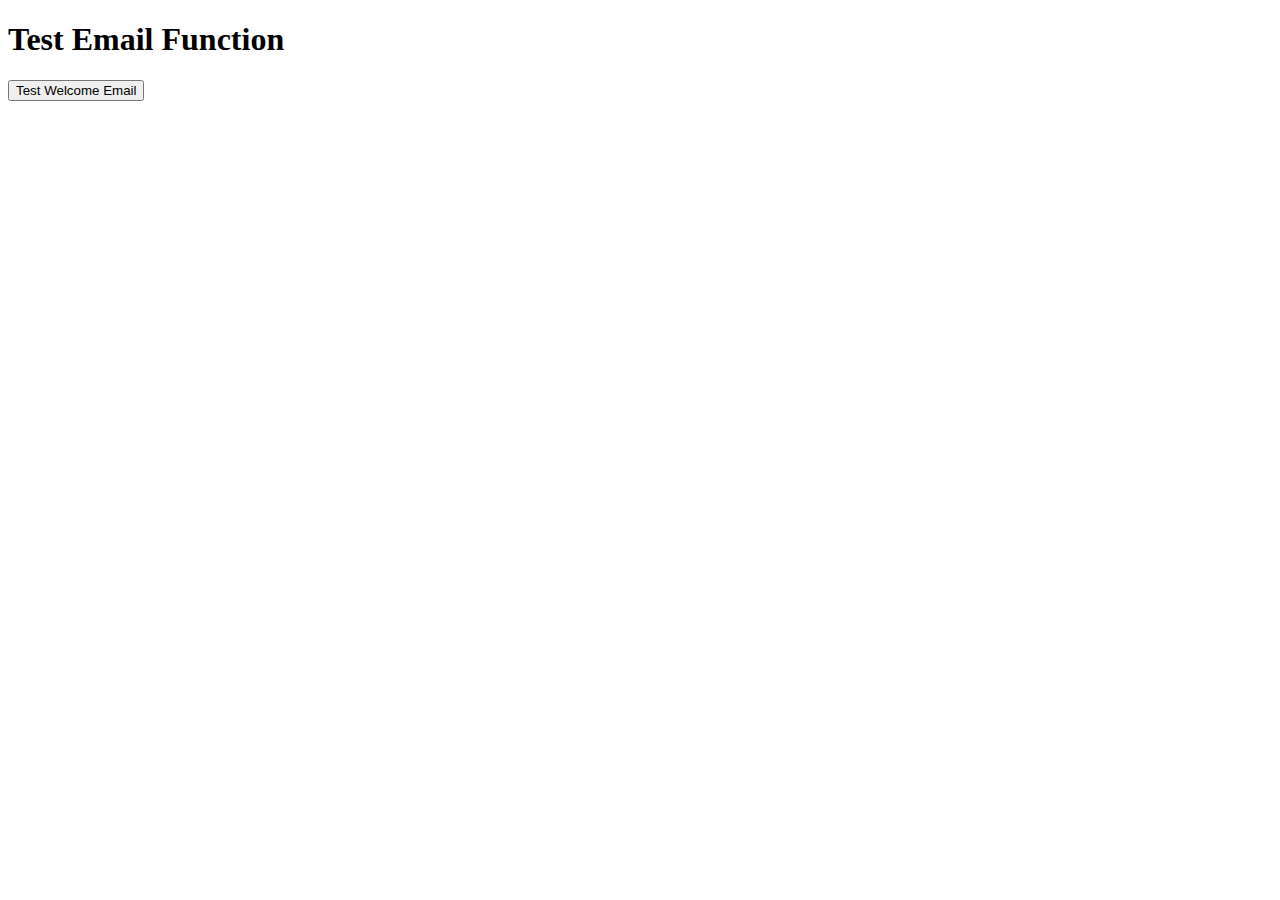
<file: test-email.html>
<!DOCTYPE html>
<html>
<head>
    <title>Test Email Function</title>
</head>
<body>
    <h1>Test Email Function</h1>
    <button onclick="testEmail()">Test Welcome Email</button>
    <div id="result"></div>
    
    <script>
        async function testEmail() {
            const resultDiv = document.getElementById('result');
            resultDiv.innerHTML = 'Sending test email...';
            
            try {
                const response = await fetch('https://cnkadwvhmvwvakmpgitn.supabase.co/functions/v1/send-welcome-email', {
                    method: 'POST',
                    headers: {
                        'Content-Type': 'application/json',
                        'Authorization': 'Bearer eyJhbGciOiJIUzI1NiIsInR5cCI6IkpXVCJ9.eyJpc3MiOiJzdXBhYmFzZSIsInJlZiI6ImNua2Fkd3ZobXZ3dmFrbXBnaXRuIiwicm9sZSI6ImFub24iLCJpYXQiOjE3NTMyODc2MjIsImV4cCI6MjA2ODg2MzYyMn0.CshllfoSQlBfKWCuDKpPO6xsqYXLd4qJdrGpY3nHmMM'
                    },
                    body: JSON.stringify({
                        email: 'test@example.com',
                        full_name: 'Test User',
                        role: 'user',
                        password: 'test123'
                    })
                });
                
                const data = await response.json();
                resultDiv.innerHTML = `<pre>${JSON.stringify(data, null, 2)}</pre>`;
            } catch (error) {
                resultDiv.innerHTML = `Error: ${error.message}`;
            }
        }
    </script>
</body>
</html>
</file>
